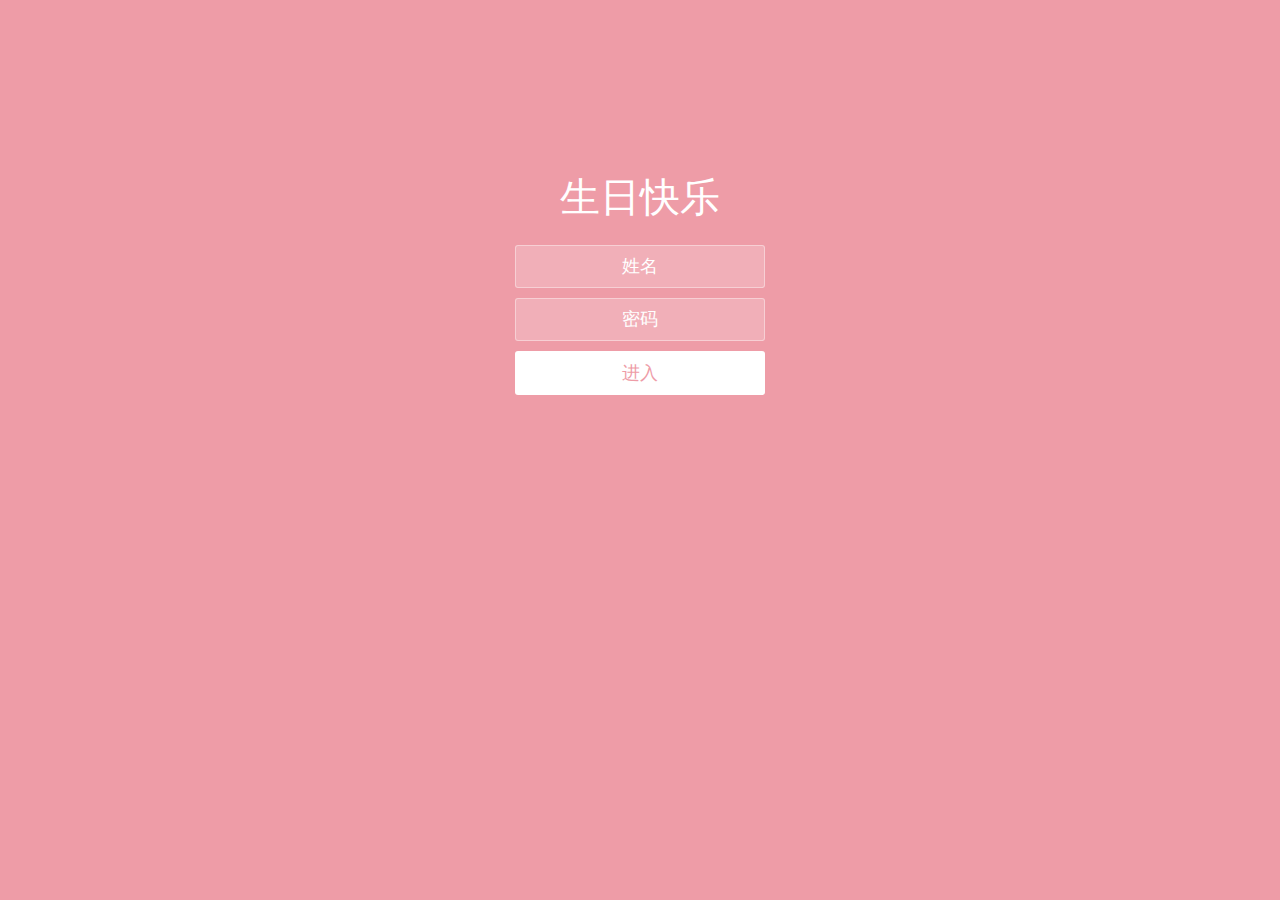
<file: index.html>
<!doctype html>
<html lang="zh">
<head>
<meta charset="UTF-8">
<meta http-equiv="X-UA-Compatible" content="IE=edge,chrome=1">
<meta name="viewport" content="width=device-width, initial-scale=1.0">
<title>kkk</title>
<link rel="stylesheet" type="text/css" href="css/index.css">
</head>
<body>
    <iframe class="full" src="./html/login.html" id="iframePage" onload="changeFrameHeight()" frameborder="0" scrolling="no" marginwidth="0" marginheight="0"></iframe>
    <script src="js/index.js" type="text/javascript"></script>
</body>
</html>
</file>
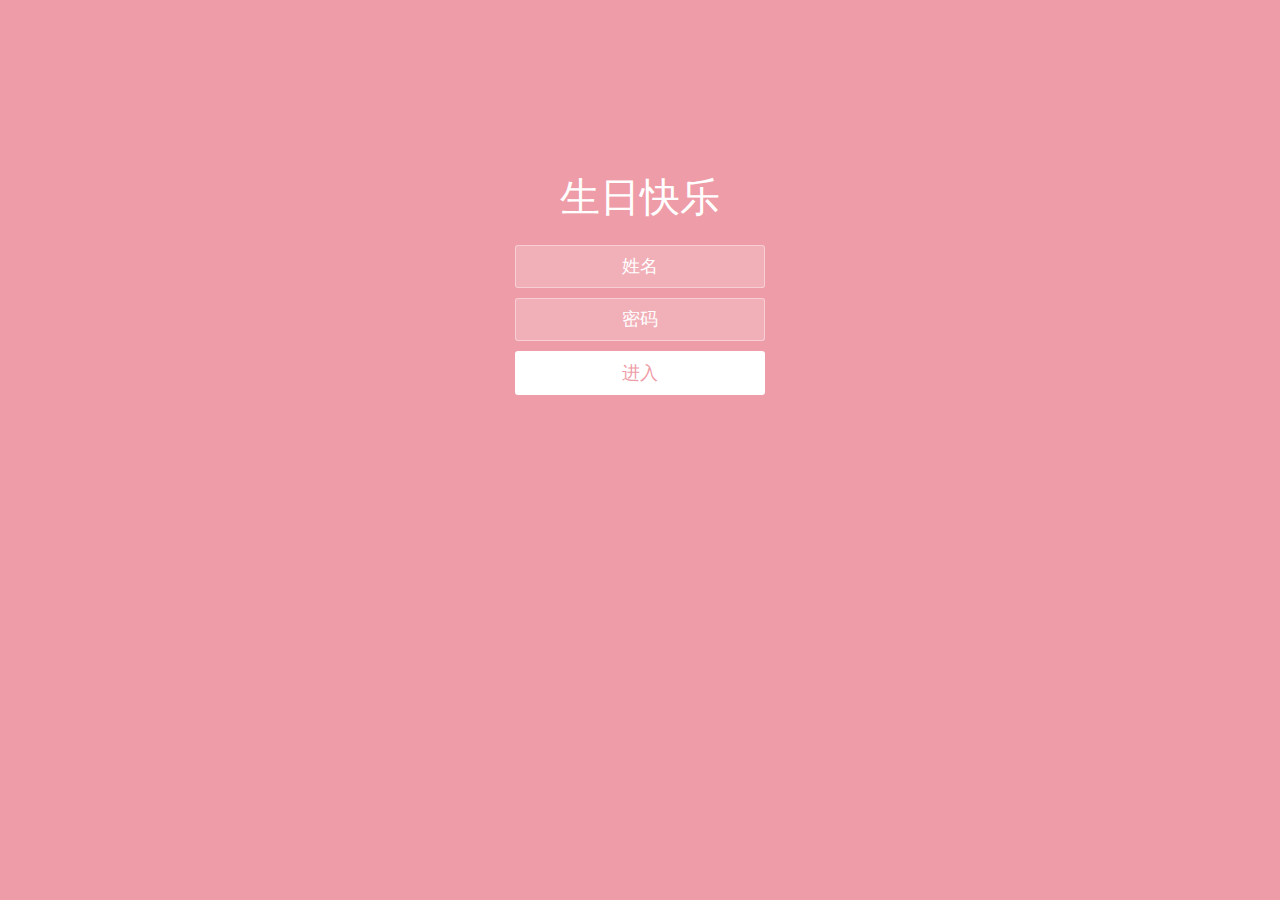
<file: html/login.html>
<!doctype html>
<html lang="zh">
<head>
<meta charset="UTF-8">
<meta http-equiv="X-UA-Compatible" content="IE=edge,chrome=1">
<meta name="viewport" content="width=device-width, initial-scale=1.0">
<title>Happy Birthday</title>
<link rel="stylesheet" type="text/css" href="../css/login.css" type="text/css" />
<link rel="stylesheet" href="../css/bubbles.css" type="text/css" />
</head>
<body>
<div class="htmleaf-container">
	<div class="wrapper">
		<div class="container">
			<h1>生日快乐</h1>
			<form class="form">
				<input id="userName" name="userName" type="text" placeholder="姓名">
				<input id="pwd" name="pwd" type="password" placeholder="密码">
				<button type="submit" id="login-button">进入</button>
			</form>
		</div>
	<ul class="bg-bubbles">
		<li>
		            <img src="../img/timg.gif" style="width: 100%; height: 100%" />
		          </li>
		          <li>
		            <img src="../img/timg.gif" style="width: 100%; height: 100%" />
		          </li>
		          <li>
		            <img src="../img/timg.gif" style="width: 100%; height: 100%" />
		          </li>
		          <li>
		            <img src="../img/timg.gif" style="width: 100%; height: 100%" />
		          </li>
		          <li>
		            <img src="../img/timg.gif" style="width: 100%; height: 100%" />
		          </li>
		          <li>
		            <img src="../img/timg.gif" style="width: 100%; height: 100%" />
		          </li>
		          <li>
		            <img src="../img/timg.gif" style="width: 100%; height: 100%" />
		          </li>
		          <li>
		            <img src="../img/timg.gif" style="width: 100%; height: 100%" />
		          </li>
		          <li>
		            <img src="../img/timg.gif" style="width: 100%; height: 100%" />
		          </li>
		          <li>
		            <img src="../img/timg.gif" style="width: 100%; height: 100%" />
		          </li>
	</ul>
	</div>
</div>

<script src="../js/jquery-2.1.1.min.js" type="text/javascript"></script>
<script src="../js/login.js" type="text/javascript"></script>
</body>
</html>
</file>
<file: css/index.css>
body {
  margin: 0;
  padding: 0;
  overflow-y: hidden;
}

.full {
  width: 100%;
}
</file>
<file: css/login.css>
* {
  box-sizing: border-box;
  margin: 0;
  padding: 0;
  font-weight: 300;
}
body {
  font-family:"Microsoft YaHei";
  color: white;
  font-weight: 300;
}
body ::-webkit-input-placeholder {
  /* WebKit browsers */
  font-family:"Microsoft YaHei";
  color: white;
  font-weight: 300;
}
body :-moz-placeholder {
  /* Mozilla Firefox 4 to 18 */
  font-family:"Microsoft YaHei";
  color: white;
  opacity: 1;
  font-weight: 300;
}
body ::-moz-placeholder {
  /* Mozilla Firefox 19+ */
  font-family:"Microsoft YaHei";
  color: white;
  opacity: 1;
  font-weight: 300;
}
body :-ms-input-placeholder {
  /* Internet Explorer 10+ */
  font-family:"Microsoft YaHei";
  color: white;
  font-weight: 300;
}
.wrapper {
  background: #ee9ca7;
  background: -webkit-linear-gradient(top left, #ee9ca7 0%, #ee9ca7 100%);
  background: linear-gradient(to bottom right, #ee9ca7 0%, #ee9ca7 100%);
  background-color:rgba(255,255,255,0.9);
  position: absolute;
  top:0;
  left: 0;
  width: 100%;
  height: 100%;
  overflow: hidden;

}

.wrapper.form-success .container h1 {
  -webkit-transform: translateY(85px);
      -ms-transform: translateY(85px);
          transform: translateY(85px);
}
.container {
  max-width: 600px;
  margin: 0 auto;
  margin-top: 7%;
  padding: 80px 0;
  height: 400px;
  text-align: center;
}
.container h1 {
  font-size: 40px;
  -webkit-transition-duration: 1s;
          transition-duration: 1s;
  -webkit-transition-timing-function: ease-in-put;
          transition-timing-function: ease-in-put;
  font-weight: 200;
}
form {
  padding: 20px 0;
  position: relative;
  z-index: 2;
}
form input {
  -webkit-appearance: none;
     -moz-appearance: none;
          appearance: none;
  outline: 0;
  border: 1px solid rgba(255, 255, 255, 0.4);
  background-color: rgba(255, 255, 255, 0.2);
  width: 250px;
  border-radius: 3px;
  padding: 10px 15px;
  margin: 0 auto 10px auto;
  display: block;
  text-align: center;
  font-family: "Microsoft YaHei";
  font-size: 18px;
  color: white;
  -webkit-transition-duration: 0.25s;
          transition-duration: 0.25s;
  font-weight: 300;
}
form input:hover {
  background-color: rgba(255, 255, 255, 0.4);
}
form input:focus {
  background-color: white;
  width: 300px;
  color: #ee9ca7;
}
form button {
  -webkit-appearance: none;
     -moz-appearance: none;
          appearance: none;
  outline: 0;
  background-color: white;
  font-family: "Microsoft YaHei";
  border: 0;
  padding: 10px 15px;
  color: #ee9ca7;
  border-radius: 3px;
  width: 250px;
  cursor: pointer;
  font-size: 18px;
  -webkit-transition-duration: 0.25s;
          transition-duration: 0.25s;
}
form button:hover {
  background-color: #f5f7f9;
}
</file>
<file: css/bubbles.css>
.bg-bubbles {
  position: absolute;
  top: 0;
  left: 0;
  width: 100%;
  height: 100%;
  z-index: 1;
}
.bg-bubbles li {
  position: absolute;
  list-style: none;
  display: block;
  width: 40px;
  height: 40px;
  background-color: rgba(255, 255, 255, 0.15);
  bottom: -160px;
  -webkit-animation: square 30s infinite;
  animation: square 30s infinite;
  -webkit-transition-timing-function: linear;
  transition-timing-function: linear;
}
.bg-bubbles li:nth-child(1) {
  left: 10%;
}
.bg-bubbles li:nth-child(2) {
  left: 20%;
  width: 80px;
  height: 80px;
  -webkit-animation-delay: 2s;
          animation-delay: 2s;
  -webkit-animation-duration: 17s;
          animation-duration: 17s;
}
.bg-bubbles li:nth-child(3) {
  left: 25%;
  -webkit-animation-delay: 4s;
          animation-delay: 4s;
}
.bg-bubbles li:nth-child(4) {
  left: 40%;
  width: 60px;
  height: 60px;
  -webkit-animation-duration: 22s;
          animation-duration: 22s;
  background-color: rgba(255, 255, 255, 0.25);
}
.bg-bubbles li:nth-child(5) {
  left: 70%;
}
.bg-bubbles li:nth-child(6) {
  left: 80%;
  width: 120px;
  height: 120px;
  -webkit-animation-delay: 3s;
          animation-delay: 3s;
  background-color: rgba(255, 255, 255, 0.2);
}
.bg-bubbles li:nth-child(7) {
  left: 32%;
  width: 160px;
  height: 160px;
  -webkit-animation-delay: 7s;
          animation-delay: 7s;
}
.bg-bubbles li:nth-child(8) {
  left: 55%;
  width: 20px;
  height: 20px;
  -webkit-animation-delay: 15s;
          animation-delay: 15s;
  -webkit-animation-duration: 40s;
          animation-duration: 40s;
}
.bg-bubbles li:nth-child(9) {
  left: 25%;
  width: 10px;
  height: 10px;
  -webkit-animation-delay: 2s;
          animation-delay: 2s;
  -webkit-animation-duration: 40s;
          animation-duration: 40s;
  background-color: rgba(255, 255, 255, 0.3);
}
.bg-bubbles li:nth-child(10) {
  left: 90%;
  width: 160px;
  height: 160px;
  -webkit-animation-delay: 11s;
          animation-delay: 11s;
}
@-webkit-keyframes square {
  0% {
    -webkit-transform: translateY(0);
            transform: translateY(0);
  }
  100% {
    -webkit-transform: translateY(-900px) rotate(600deg);
            transform: translateY(-900px) rotate(600deg);
  }
}
@keyframes square {
  0% {
    -webkit-transform: translateY(0);
            transform: translateY(0);
  }
  100% {
    -webkit-transform: translateY(-900px) rotate(600deg);
            transform: translateY(-900px) rotate(600deg);
  }
}
</file>
